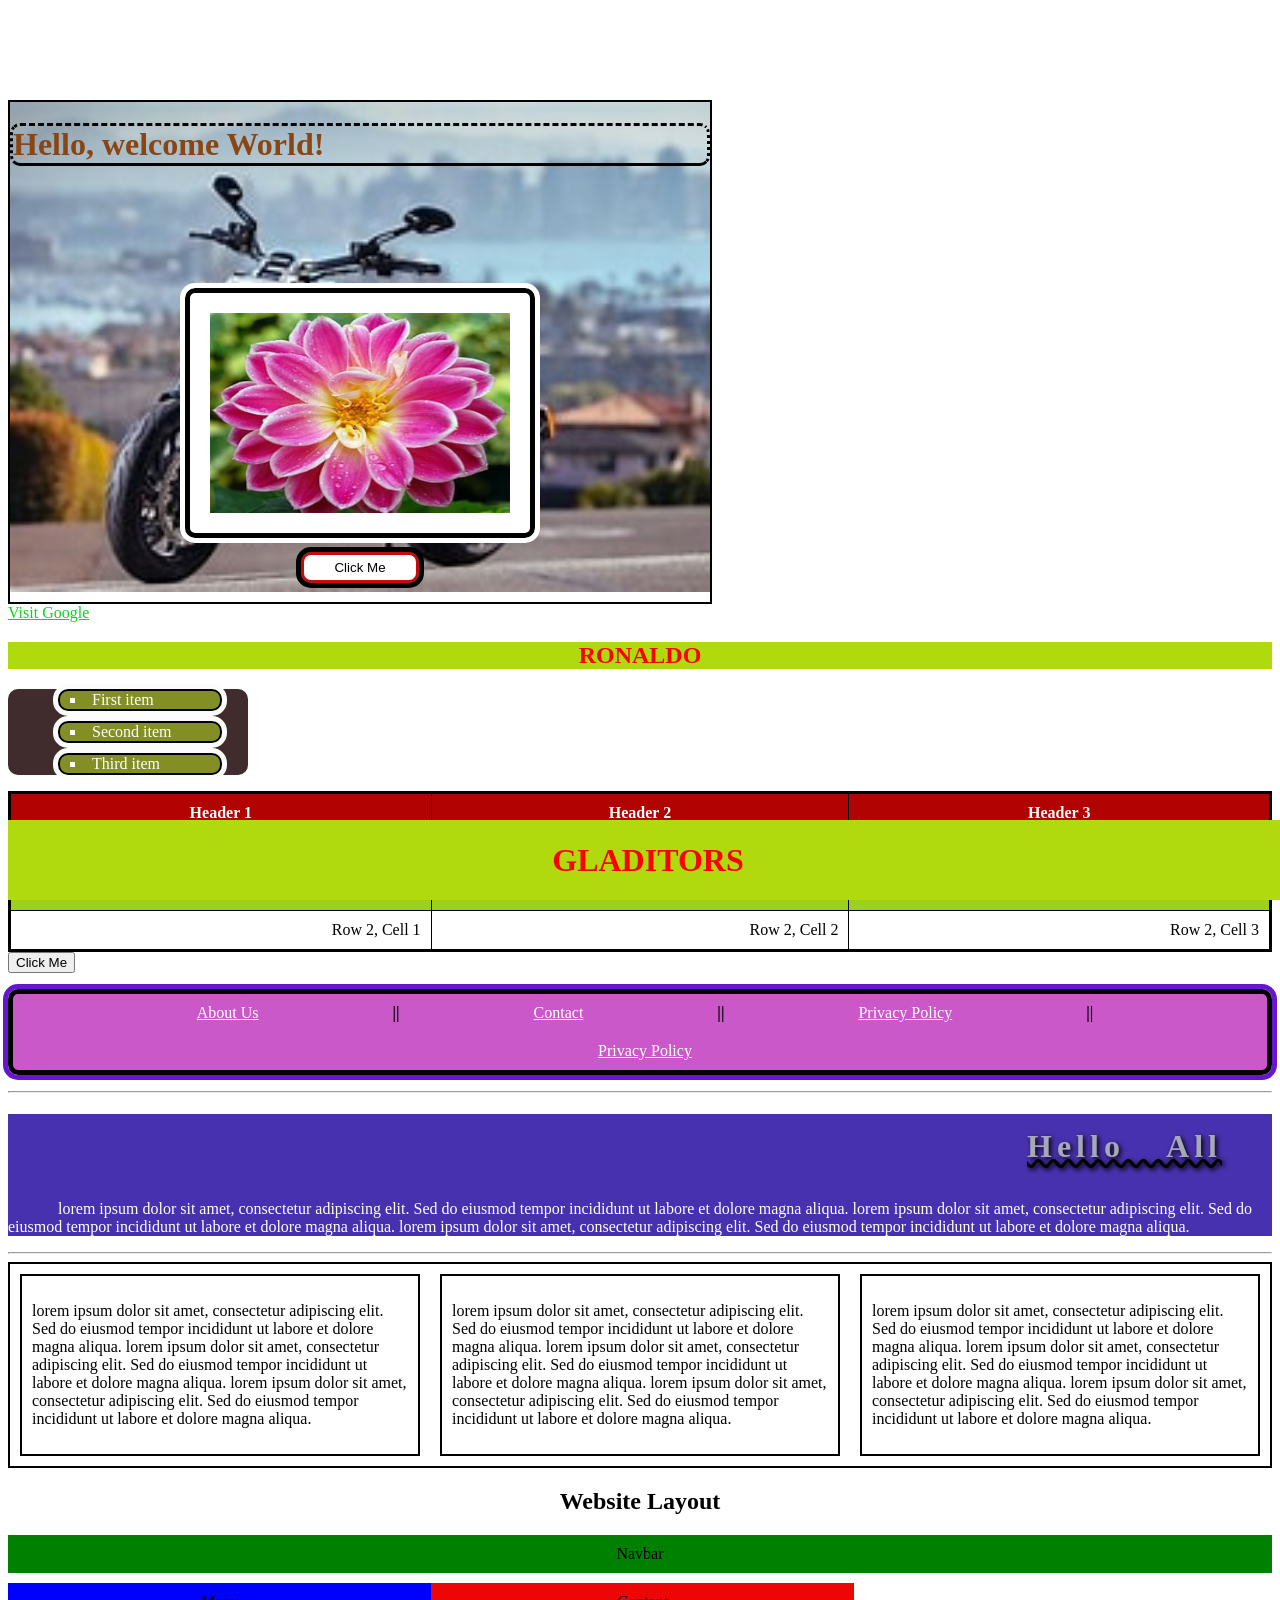
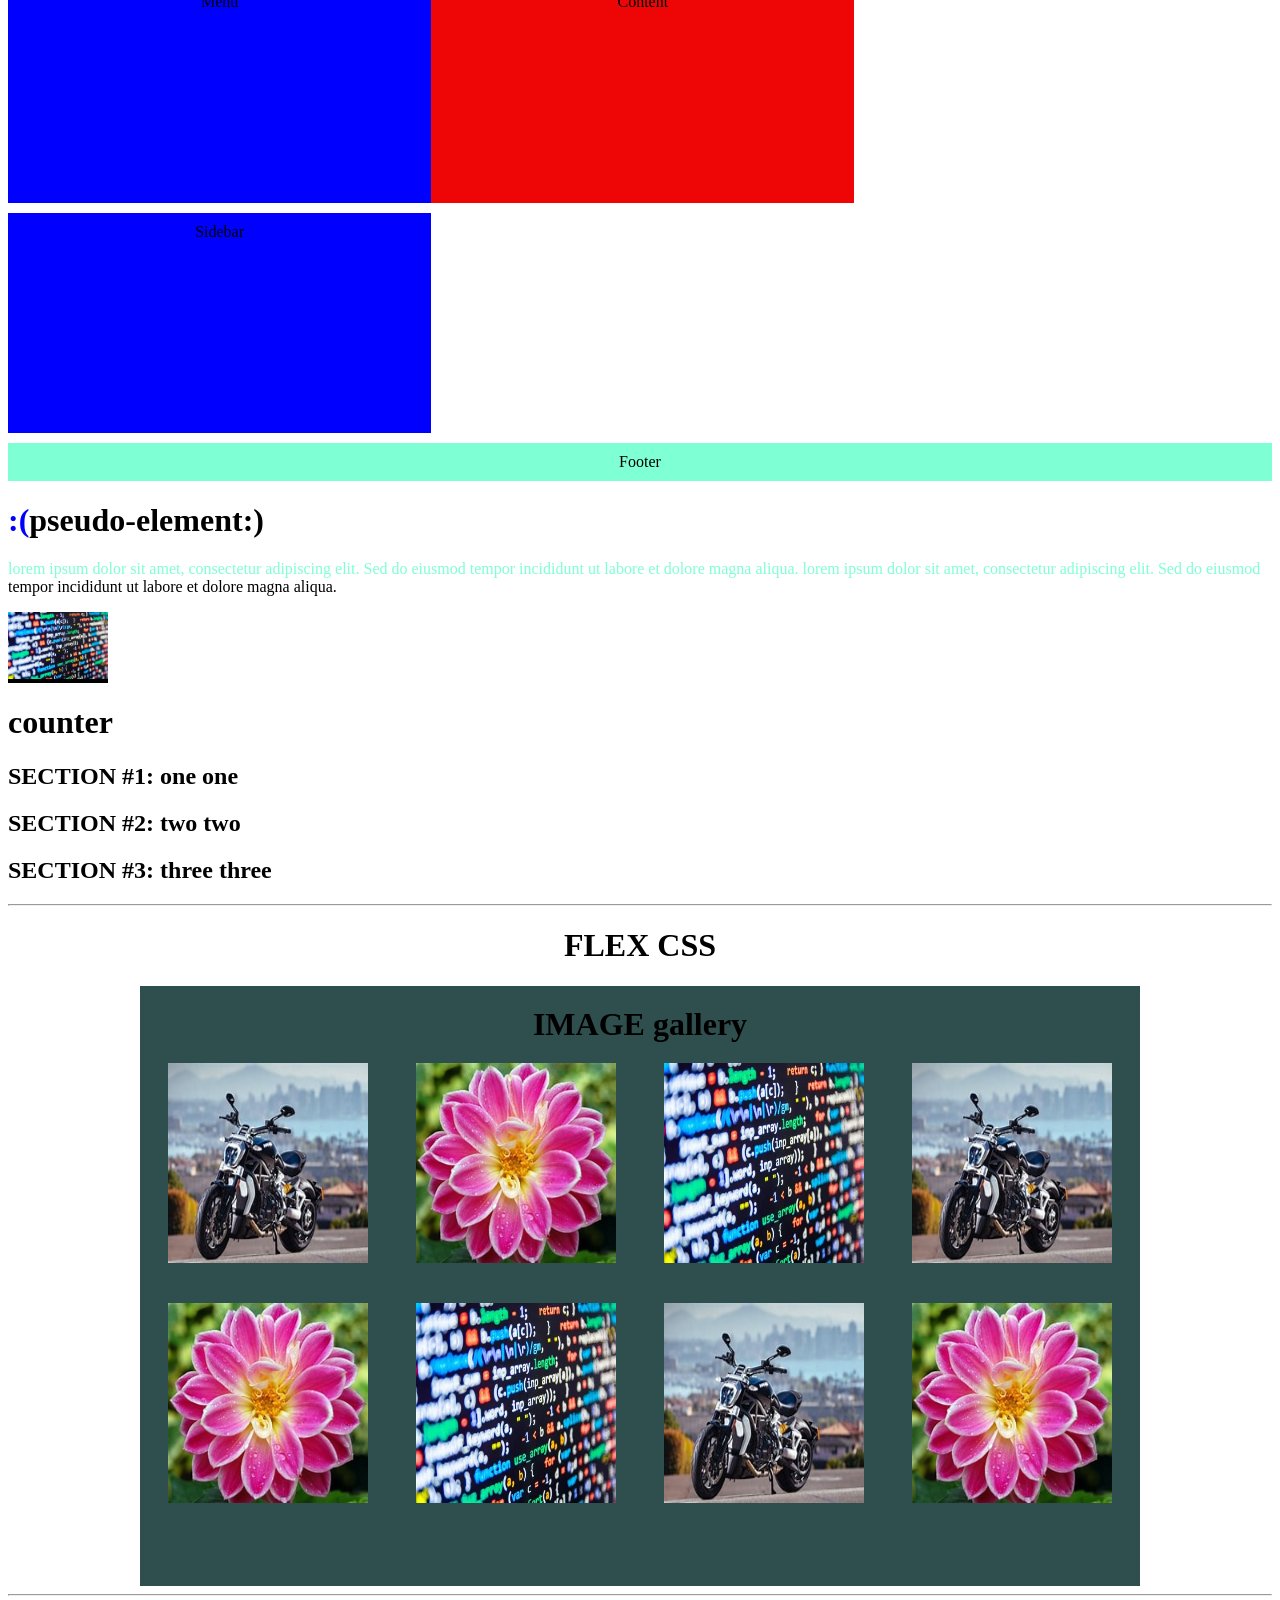
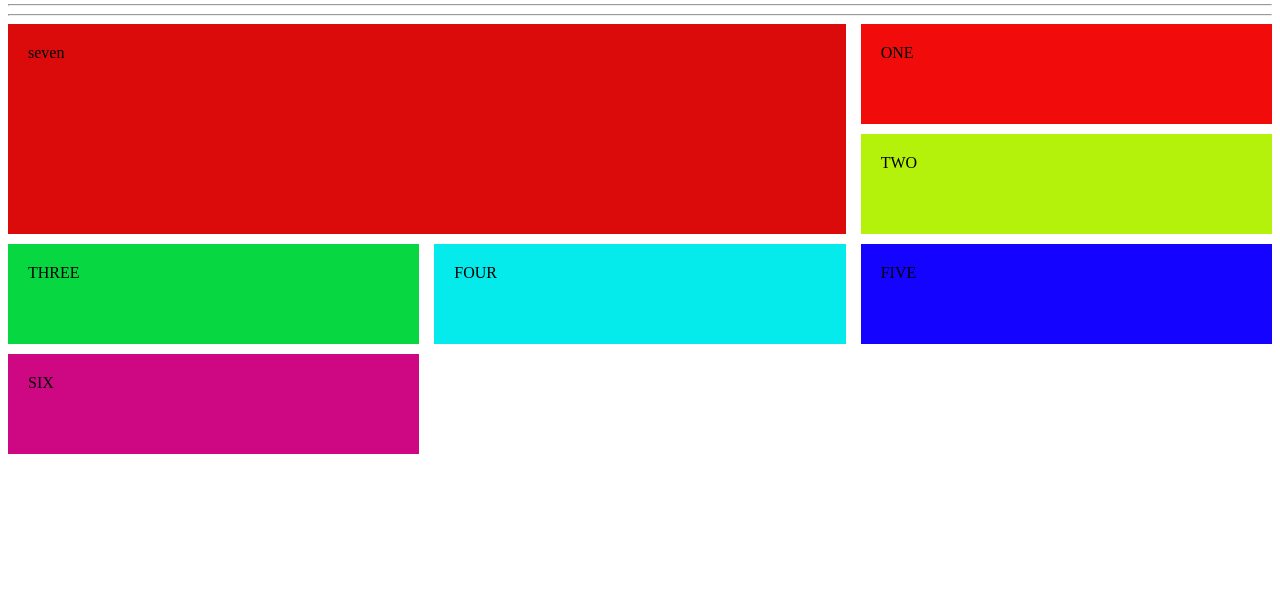
<file: index.html>
<!DOCTYPE html>
<html lang="en">

<head>
    <meta charset="UTF-8">
    <meta name="viewport" content="width=device-width, initial-scale=1.0">
    <link rel="stylesheet" href="style.css">
    <title>CSS </title>
    <script>
        const display = document.getElementsByClassName('hello');
        console.log(display);

        const cc = [...display];
        console.log(cc);

        const a = () => {
            display[1].style.display = 'inline-block';
        }

    </script>
</head>

<body>

    <div class="ak">
        <h1>gladitors</h1>
    </div>
    <div class="container1">
        <h1>Hello,<span> welcome </span> World!</h1>
        <img src="OIP.jpeg" alt="Beautiful Cat" width="300" height="200">

        <button type="button">Click Me</button>
    </div>

    <a href="https://www.google.com" target="_blank">Visit Google</a>

    <div class="cr7">
        <h2>
            Ronaldo
        </h2>
    </div>

    <ol>
        <li>First item</li>
        <li>Second item</li>
        <li>Third item</li>

    </ol>

    <table align="center" border="1">

        <!-- cellpadding="10" cellspacing="0" -->


        <tr>
            <th>Header 1</th>
            <th>Header 2</th>
            <th>Header 3</th>
        </tr>
        <tr>
            <td>Row 1, Cell 1</td>
            <td>Row 1, Cell 2</td>
            <td>Row 1, Cell 3</td>
        </tr>
        <tr>
            <td>Row 2, Cell 1</td>
            <td>Row 2, Cell 2</td>
            <td>Row 2, Cell 3</td>
        </tr>
        <tr>
            <td>Row 2, Cell 1</td>
            <td>Row 2, Cell 2</td>
            <td>Row 2, Cell 3</td>
        </tr>
    </table>

    <h1 class="hello">INSTAGRAM FACEBOOK</h1>
    <h1 class="hello">INSTAGRAM FACEBOOK twitter</h1>
    <button type="button" class="btn" onclick="a()">Click Me</button>


    <ul align="center">
        <li>about us</li>
        <li class="id">||</li>
        <li>contact</li>
        <li class="id">||</li>
        <li>privacy policy</li>
        <li class="id">||</li>
        <li>privacy policy</li>
    </ul>


    <hr>

    <div class="container">
        <h1>hello all</h1>
        <p>lorem ipsum dolor sit amet, consectetur adipiscing elit. Sed do eiusmod tempor incididunt ut labore et dolore
            magna aliqua.
            lorem ipsum dolor sit amet, consectetur adipiscing elit. Sed do eiusmod tempor incididunt ut labore et
            dolore magna aliqua.
            lorem ipsum dolor sit amet, consectetur adipiscing elit. Sed do eiusmod tempor incididunt ut labore et
            dolore magna aliqua.
        </p>
    </div>

    <hr>


    <div class="baby1">
        <div class="baby">
            <p>lorem ipsum dolor sit amet, consectetur adipiscing elit. Sed do eiusmod tempor incididunt ut labore et
                dolore magna aliqua.
                lorem ipsum dolor sit amet, consectetur adipiscing elit. Sed do eiusmod tempor incididunt ut labore et
                dolore magna aliqua.
                lorem ipsum dolor sit amet, consectetur adipiscing elit. Sed do eiusmod tempor incididunt ut labore et
                dolore magna aliqua.
            </p>
        </div>
        <div class="baby">
            <p>lorem ipsum dolor sit amet, consectetur adipiscing elit. Sed do eiusmod tempor incididunt ut labore et
                dolore magna aliqua.
                lorem ipsum dolor sit amet, consectetur adipiscing elit. Sed do eiusmod tempor incididunt ut labore et
                dolore magna aliqua.
                lorem ipsum dolor sit amet, consectetur adipiscing elit. Sed do eiusmod tempor incididunt ut labore et
                dolore magna aliqua.
            </p>
        </div>
        <div class="baby">
            <p>lorem ipsum dolor sit amet, consectetur adipiscing elit. Sed do eiusmod tempor incididunt ut labore et
                dolore magna aliqua.
                lorem ipsum dolor sit amet, consectetur adipiscing elit. Sed do eiusmod tempor incididunt ut labore et
                dolore magna aliqua.
                lorem ipsum dolor sit amet, consectetur adipiscing elit. Sed do eiusmod tempor incididunt ut labore et
                dolore magna aliqua.
            </p>
        </div>
    </div>

    <div class="web">
        <h2 align="center">website layout</h2>
        <div class="navbar">navbar</div>
        <div class="menu">menu</div>
        <div class="content">content</div>
        <div class="sidebar">sidebar</div>
        <div class="footer">footer</div>
    </div>

    <div class="pseudo">
        <h1>pseudo-element</h1>
        <p>lorem ipsum dolor sit amet, consectetur adipiscing elit. Sed do eiusmod tempor incididunt ut labore et dolore
            magna aliqua.
            lorem ipsum dolor sit amet, consectetur adipiscing elit. Sed do eiusmod tempor incididunt ut labore et
            dolore magna aliqua.
        </p>
    </div>

    <div class="opacity">
        <img src="./OIP.webp" alt="image">
    </div>

    <div class="counter">
        <h1>counter</h1>
        <h2>one one</h2>
        <h2>two two</h2>
        <h2>three three</h2>
    </div>

    <hr>

    <h1 style="text-align: center;">FLEX CSS</h1>
    <center>
        <div class="flex">
            <h1>IMAGE gallery</h1>
            <div>
                <img src="./OIP (1).jpeg" alt="hello">
                <img src="./OIP.jpeg" alt="h">
                <img src="./OIP.webp" alt="e">
                <img src="./OIP (1).jpeg" alt="r">
                <img src="./OIP.jpeg" alt="t">
                <img src="./OIP.webp" alt="y">
                <img src="./OIP (1).jpeg" alt="u">
                <img src="./OIP.jpeg" alt="o">
            </div>
        </div>
    </center>
    <hr>
    <hr>
    <hr>
    <div class="cssgrid">
        <div class="grid e1">ONE</div>
        <div class="grid e2">TWO</div>
        <div class="grid e3">THREE</div>
        <div class="grid e4 ">FOUR</div>
        <div class="grid e5">FIVE</div>
        <div class="grid e6 ">SIX</div>
        <div class="grid e7">seven</div>
        <!-- <div >seven</div> -->
    </div>

</body>

</html>
</file>
<file: style.css>
/* *{
    background-color: blue;
} */

.container1 {
    background-image: url(./OIP\ \(1\).jpeg);
    background-color: rgb(255, 255, 255);
    background-size: contain;
    background-repeat: no-repeat;
    height: 500px;
    width: 700px;
    text-align: center;
    border: 2px solid rgb(0, 0, 0);
    margin-top: 100px;
}

.container1 h1 {
    color: saddlebrown;
    border-width: 3px;
    border-left: dotted;
    border-right: dotted;
    border-top: dashed;
    border-bottom: solid;
    border-radius: 10px;

    border-color: rgb(0, 0, 0);
    text-align: left;

    /* background-color: aliceblue;
    background: linear-gradient(to left, rgb(182, 171, 171), rgb(51, 45, 223)); */

}

/* 
.container1 p{
    font-family: 'Courier New', Courier, monospace; 
    font-size: 20px;
    font-weight: bold;
    font-style: italic;

    
    background-color: rgb(124, 94, 187); 
    max-width: 700px;
    min-width: 500px;
    height: 50px;
    text-align: center;
} */

div button {
    color: black;
    background-color: white;
    border: 3px solid rgb(198, 11, 11);
    border-radius: 10px;
    margin: 10px 100px 5px 100px;
    padding: 5px 30px;
    outline: 5px solid rgb(0, 0, 0);
    align-items: center;

}

.container1 img {
    margin: 100px 100px 0px 100px;
    border: 5px solid rgb(0, 0, 0);
    outline: 5px solid rgb(255, 255, 255);
    padding: 20px;
    border-radius: 10px;
    background-color: rgb(255, 255, 255);
}

.container1 img:hover {
    background: none;
    opacity: 0.9;
    border: none;
    border-radius: none;
    outline: none;
}



.container {
    /* text-align:center; */
    background-color: rgb(72, 49, 174);
    color: rgb(255, 255, 255);
    text-indent: 50px;

}

.container h1 {
    color: rgb(167, 168, 183);
    /* text-align:center; */
    text-decoration: wavy underline rgb(0, 0, 0);
    text-transform: capitalize;
    text-shadow: 2px 2px 5px rgb(0, 0, 0);
    line-height: 2;
    letter-spacing: 5px;
    word-spacing: 30px;
    direction: rtl;


}

a:link {
    color: rgb(12, 211, 28);
}

a:visited {
    color: rgb(214, 16, 16);
}

a:hover {
    color: rgb(255, 255, 255);
}

a:active {
    color: rgb(0, 0, 0);
}



/* ======================================================================================================================== */

ol {
    background-color: rgb(64, 44, 44);
    color: rgb(6, 180, 87);
    list-style-type: upper-roman;
    list-style-position: outside;
    /* list-style-image: url(./OIP.webp); */
    list-style: square;
    width: 200px;
    border-radius: 10px;
    border: none;
}

ol li {
    background-color: rgb(131, 143, 37);
    color: rgb(255, 255, 255);
    list-style-position: inside;
    padding-left: 10px;
    border: 2px solid rgb(0, 0, 0);
    outline: 5px solid rgb(253, 252, 252);
    border-radius: 10px;
    margin: 10px;
    width: 150px;
}


/* ======================================================================================================================== */

table {
    border: 3px solid rgb(0, 0, 0);
    border-collapse: collapse;
    border-spacing: 10px;
    /* border-radius: 10px;   not work in table */
    width: 100%;

}

th {
    background-color: rgb(178, 3, 3);
    color: rgb(255, 255, 255);
    padding: 10px;
    text-align: center;
}

td {
    /* background-color:rgb(255, 255, 255); */
    /* color: rgb(27, 2, 101); */
    padding: 10px;
    text-align: right;
}

tr {
    background-color: rgb(155, 209, 29);
    color: rgb(255, 255, 255);
}

tr:nth-child(even) {
    background-color: rgb(255, 255, 255);
    color: rgb(0, 0, 0);
}

tr:hover {
    background-color: rgb(131, 16, 16);
    color: rgb(255, 255, 255);
}

.hello {
    /* visibility:collapse; */
    display: none
}


/* ======================================================================================================================= */


ul {
    background-color: rgb(202, 88, 200);
    color: rgb(255, 255, 255);
    border: 5px solid rgb(0, 0, 0);
    border-radius: 10px;
    width: auto;
    outline: 5px solid rgb(103, 22, 208);
}

ul li {
    display: inline-block;
    padding-right: 30px;
    /* border: 2px solid rgb(255, 255, 255); */
    /* border-radius: 10px; */
    /* width:100%; */
    margin: 10px 50px;
    text-transform: capitalize;
    text-decoration: underline;
}

.id {
    font-weight: bold;
    color: rgb(0, 0, 0);
    /* font-size: 40px; */
}


/* ======================================================================================================================= */


.baby {
    display: inline-block;
    border: 2px solid rgb(0, 0, 0);
    margin: 10px;
    padding: 10px;
}

.baby1 {
    border: 2px solid rgb(0, 0, 0);
    display: flex;
}


/* ===================================================================================================================== */


.ak {
    position: fixed;
    bottom: 0;
    color: red;
    background-color: rgb(177, 218, 14);
    width: 100%;
    text-transform: uppercase;
    text-align: center;
}

.cr7 {
    position: sticky;
    top: 0;
    color: red;
    background-color: rgb(177, 218, 14);
    width: 100%;
    text-transform: uppercase;
    text-align: center;
}


/* ==================================================================================================================== */

.web {
    width: 100%;
    text-transform: capitalize;
}

.web div {
    margin-bottom: 10px;
    /* border: 2px solid black;  */
    padding: 10px;
    text-align: center;
}

.web h2:hover {
    background-color: black;
    color: white;
    padding: 5px;
    border-radius: 4px;
    border: none;
}

.navbar {
    background-color: green;
}

.menu {
    float: left;
    background-color: blue;
    height: 200px;
    width: 31.9%;
    opacity: 1;
}

.menu:hover {
    opacity: 0.5;
}

.content {
    float: left;
    background-color: rgb(238, 5, 5);
    height: 200px;
    width: 31.9%;
}

.sidebar {
    float: left;
    background-color: blue;
    height: 200px;
    width: 31.9%;
}

.footer {
    clear: both;
    background-color: aquamarine;
}

/* ====================================================================================================================== */

/* .pseudo{
    margin-bottom: 200px;
} */

.pseudo h1::first-letter {
    color: blue
}

.pseudo p::first-line {
    color: aquamarine
}

.pseudo h1::after {
    content: ":)";
}

.pseudo h1::before {
    content: ":("
}

.pseudo ::selection {
    background-color: blueviolet;
    color: aqua;
}

/* ========================================================================================================================== */
.opacity {
    /* margin-bottom: 200px; */
    width: 100px;
    background-color: black;
}

.opacity img {
    width: 100px;
    opacity: 1;
}

.opacity img:hover {
    opacity: 0.5;
}

/* ========================================================================================================================== */

body {
    counter-reset: any;
}

.counter h2::before {
    counter-increment: any;
    content: "SECTION #" counter(any) ": "
}

/* .counter{
    margin-bottom: 200px;
} */

@media screen and (max-width: 900px) {
    body {
        background-color: blanchedalmond;
    }
}

@media screen and (max-width: 500px) {
    body {
        background-color: rgb(120, 75, 7);
    }
}

/* ====================================================================================================================== */


.flex {
    /* margin-bottom: 150px; */
    height: 600px;
    width: 1000px;
    background-color: darkslategrey;
}

.flex div img {
    height: 200px;
    width: 200px;
    margin: 20px;
    /* flex-grow:1; */
    flex-basis: 10%;
}

.flex h1 {
    padding-top: 20px;
    margin-bottom: 0;
}

.flex div {
    display: flex;
    justify-content: space-evenly;
    flex-wrap: wrap;

}

/* ========================================================================================================================== */
.cssgrid {
    margin-bottom: 150px;                                           
    display: grid;
    grid-template-columns: 1fr 1fr 1fr;
    grid-template-rows: 100px 100px;
    /* grid-row-gap: 10px;
    grid-column-gap: 15px; */
    grid-gap: 10px 15px;
    grid-auto-rows: 100px;
    grid-auto-columns: auto;


/* "e1 e1 e2"
"e1 e3 e2"    this will not work because like L shape T shape will not work
"e5 e4 e6"
"e7 e7 e7" */


    /* grid-template-areas:
        "e1 e1 e2"
        "e3 e5 e2"
        "e3 e4 e6"
        "e7 e7 e6"; */
    /* height: 1000px;
    width: 1000px; */

}

.cssgrid .grid {
    padding: 20px;
}

.e1 {
    background-color: rgb(241, 11, 11);
    /* grid-area: e1; */
    /* grid-row: span 3;
    grid-column: span 2; */

}

.e2 {
    background-color: rgb(180, 242, 11);
    /* grid-area: e2; */
    /* grid-column: 2/4;
    grid-row: 1/3; */
}

.e3 {
    background-color: rgb(7, 216, 66);
    /* grid-area: e3; */
}

.e4 {
    background-color: rgb(5, 235, 235);
    /* grid-area: e4; */
}

.e5 {
    background-color: rgb(20, 3, 255);
    /* grid-area: e5; */
}

.e6 {
    background-color: rgb(206, 8, 130);
    /* grid-area: e6; */
}

.e7 {
    background-color: rgb(219, 11, 11);
    /* grid-area: e7; */
    grid-row: 1/3;
    grid-column: 1/3;
}

/* ======================================================================================================================== */
</file>
